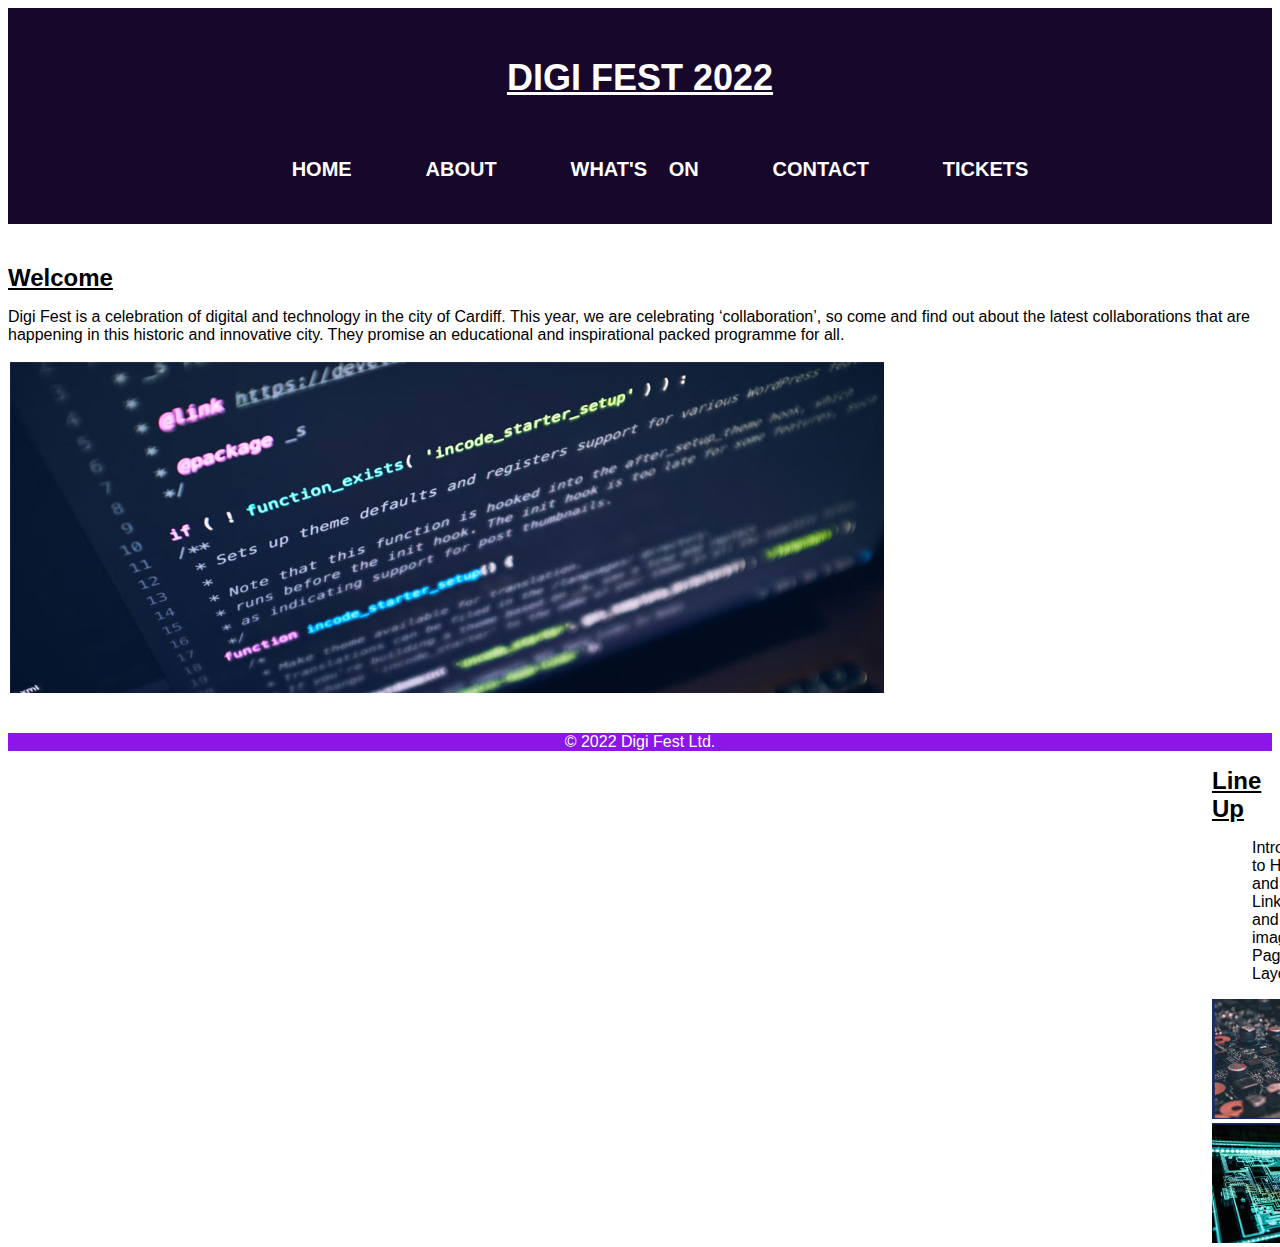
<file: Chapter-4-Page Layout/Exercises/index.html>
<!DOCTYPE html>
<html lang="en">
<head>
    <meta charset="UTF-8">
    <meta name="viewport" content="width=device-width, initial-scale=1.0">
    <title>Digi Fest</title>
    <link rel="stylesheet" href="style.css">
</head>
<body>
    <header>
        <div class="container">
            <h1><span class="logo">DIGI FEST 2022</span></h1>
        </div>
            <nav>
                <ul>
                    <div class="menu">
                    <li><a href="#">Home</a></li>
                    <li><a href="#">About</a></li>
                    <li><a href="#">What's on</a></li>
                    <li><a href="#">Contact</a></li>
                    <li><a href="#">Tickets</a></li>
                </ul>
            </div>
            </nav>
    </header>
    <main>
        <div class="container"></div>
        <section id="welcome"></section>
            
                <h2>Welcome</h2>
                <p>Digi Fest is a celebration of digital and technology in the city of Cardiff. This year, we are celebrating ‘collaboration’, so come and find out about the latest collaborations that are happening in this historic and innovative city. They promise an educational and inspirational packed programme for all.</p>
                <img src="computer.png">
            </div>
        </section>
    </main>
    <div class="flex">
    <h2>Line Up</h2>
<ol>
    <li>Introduction to HTML and CSS</li>
    <li>Links and images</li>
    <li>Page Layout</li>
</ol>
<img src="computer1.png">
<img src="computer2.png">
</div>

    <footer>
        <div class="container">
            <p>&copy; 2022 Digi Fest Ltd.</p>
        </div>
    </footer>
</body>
</html>
</file>
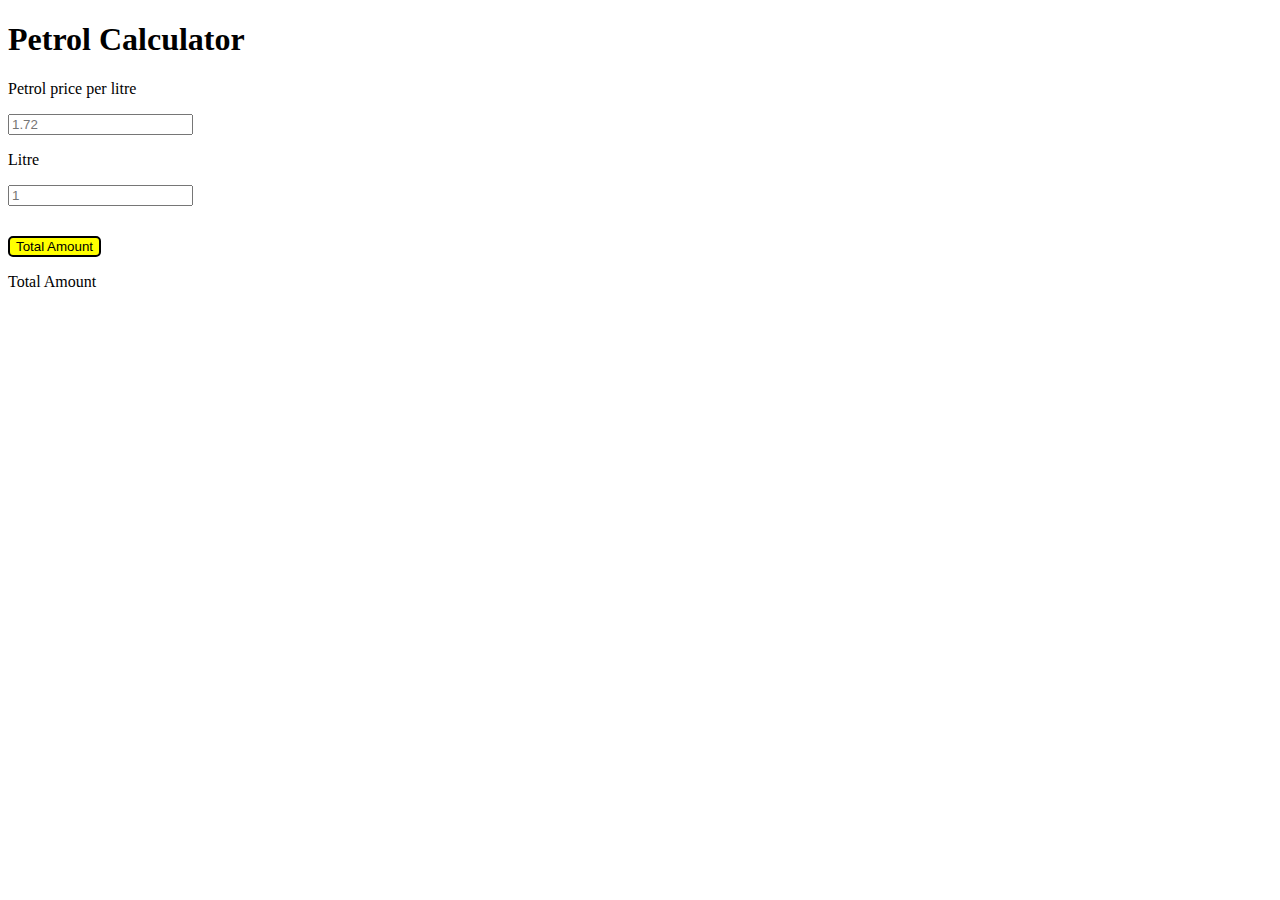
<file: Chapter-6-Javascript/Exercises/index.html>
<!DOCTYPE html>
<html lang="en">
<head>
    <meta charset="UTF-8">
    <meta name="viewport" content="width=device-width, initial-scale=1.0">
    <title>Document</title>
    <link rel="stylesheet" href="style.css">
    <script src="index.js" defer></script>
</head>
<body>
    <h1> Petrol Calculator</h1>
    <div class="wrapper">
        <div>
            <p>Petrol price per litre</p>
            <input id="Petrol_Price" placeholder="1.72" type="number">
        </div>
        <div>
            <p>Litre</p>
            <input id="liters" placeholder="1" type="number">
        </div>
    </div>
    <!-- Button to calculate the amount -->
    <div id="btn">
        <button id="calculateBtn">Total Amount</button>
        <p>Total Amount</p>
        <h2 id="totalAmount"></h2>
</div>
</body>
</html>
</file>
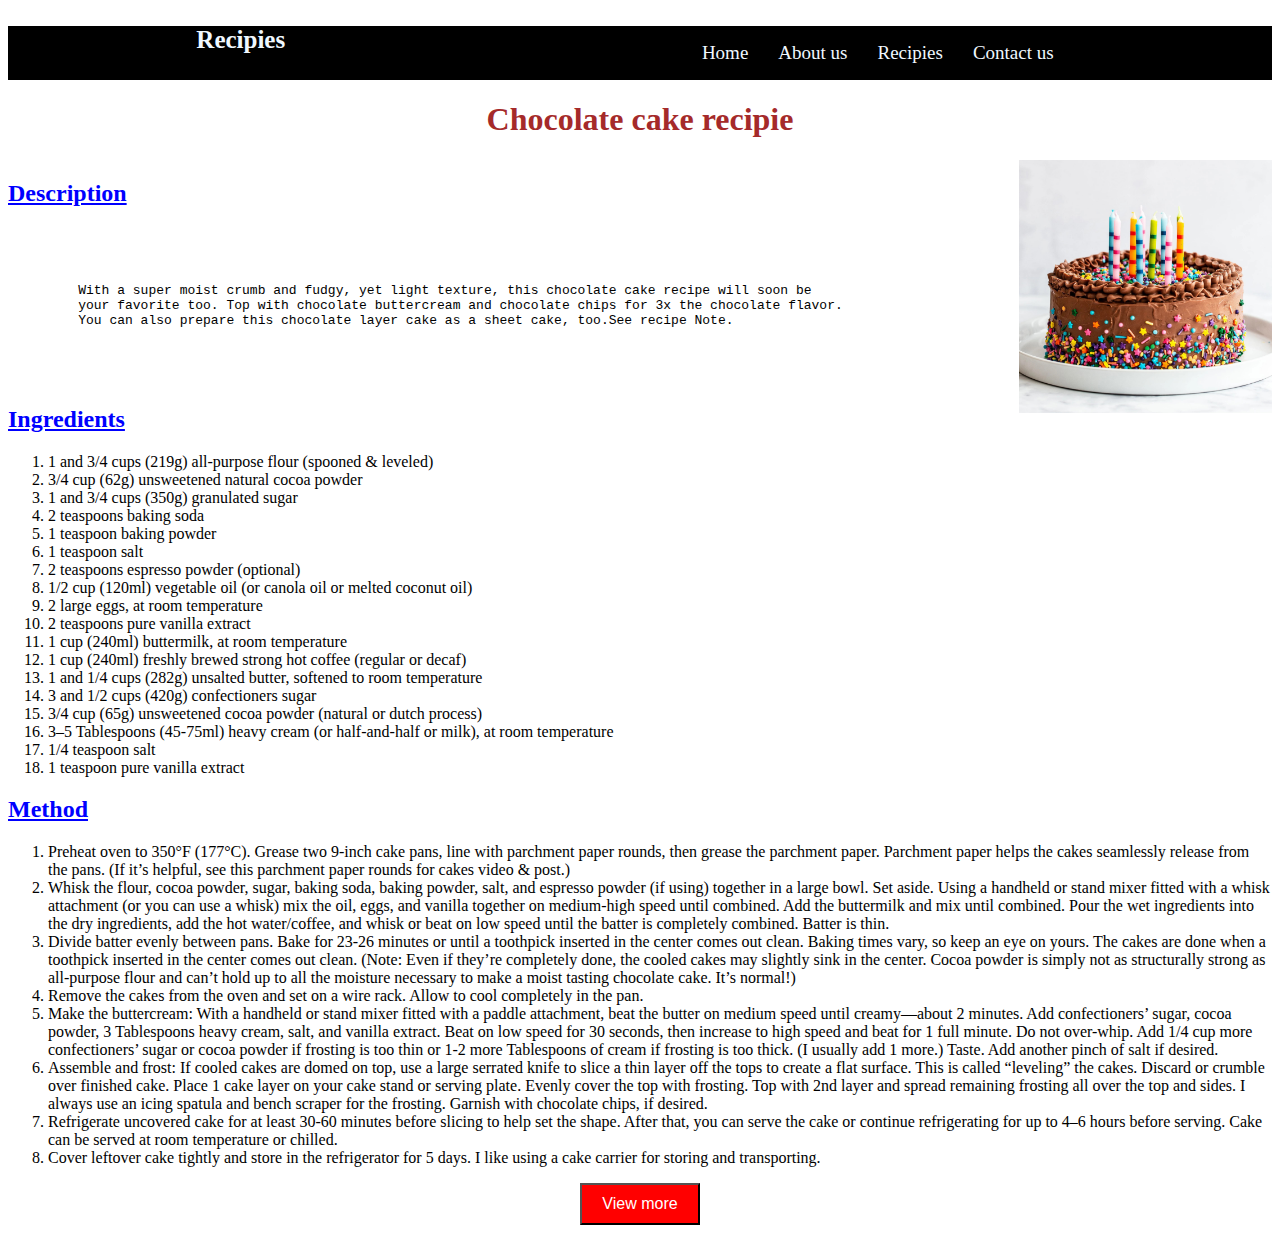
<file: Chapter-1-Introduction to HTML and CSS/Exercises/Recipe page/Bonus Exercise.html>
<!DOCTYPE html>
<html lang="en">
<head>
    <meta charset="UTF-8">
    <meta name="viewport" content="width=device-width, initial-scale=1.0">
    <link rel="stylesheet" href="styles.css">
    <title>Bonus Exercise</title>
</head>
<body>
    <!--Nav tag is used to make nevigation bar-->
    <nav>
        <h3>Recipies</h3>
        <ul>
            <li><a>Home</a></li>
            <li><a>About us</a></li>
            <li><a>Recipies</a></li>
            <li><a>Contact us</a></li>
        </ul>
    </nav>
    <h1>Chocolate cake recipie</h1>
     <img src="birthday cake 1.jpg">
       <!--Div tag is used to create division.Using div tag helpes on styling the page-->
    <div class="Description">
        <h2>Description</h2></div>
        <!--using pre tag display text in the page exactly as it written in html code-->
   <pre>
    <p>  
         With a super moist crumb and fudgy, yet light texture, this chocolate cake recipe will soon be
         your favorite too. Top with chocolate buttercream and chocolate chips for 3x the chocolate flavor. 
         You can also prepare this chocolate layer cake as a sheet cake, too.See recipe Note.
    </p>
    </pre>
    <div class="ingredients">
        <h2>Ingredients</h2></div>
    <ol>
      <li>1 and 3/4 cups (219g) all-purpose flour (spooned & leveled)</li>
      <li>3/4 cup (62g) unsweetened natural cocoa powder </li>
      <li>1 and 3/4 cups (350g) granulated sugar</li>
      <li>2 teaspoons baking soda</li>
      <li>1 teaspoon baking powder</li>
      <li>1 teaspoon salt</li>
      <li>2 teaspoons espresso powder (optional)</li>
      <li>1/2 cup (120ml) vegetable oil (or canola oil or melted coconut oil)</li>
      <li>2 large eggs, at room temperature</li>
      <li>2 teaspoons pure vanilla extract</li>
      <li>1 cup (240ml) buttermilk, at room temperature</li>
      <li>1 cup (240ml) freshly brewed strong hot coffee (regular or decaf)</li>
      <li>1 and 1/4 cups (282g) unsalted butter, softened to room temperature</li>
      <li>3 and 1/2 cups (420g) confectioners sugar</li>
      <li>3/4 cup (65g) unsweetened cocoa powder (natural or dutch process)</li>
      <li>3–5 Tablespoons (45-75ml) heavy cream (or half-and-half or milk), at room temperature</li>
      <li>1/4 teaspoon salt</li>
      <li>1 teaspoon pure vanilla extract</li>
    </ol>
    <div>
    <div class="Method">
       <h2>Method</h2></div>
    <ol>
      <li>Preheat oven to 350°F (177°C). Grease two 9-inch cake pans, line with parchment paper rounds, then grease the parchment paper. Parchment paper helps the cakes seamlessly release from the pans. (If it’s helpful, see this parchment paper rounds for cakes video & post.)</li>
      <li>Whisk the flour, cocoa powder, sugar, baking soda, baking powder, salt, and espresso powder (if using) together in a large bowl. Set aside. Using a handheld or stand mixer fitted with a whisk attachment (or you can use a whisk) mix the oil, eggs, and vanilla together on medium-high speed until combined. Add the buttermilk and mix until combined. Pour the wet ingredients into the dry ingredients, add the hot water/coffee, and whisk or beat on low speed until the batter is completely combined. Batter is thin.</li>
      <li>Divide batter evenly between pans. Bake for 23-26 minutes or until a toothpick inserted in the center comes out clean. Baking times vary, so keep an eye on yours. The cakes are done when a toothpick inserted in the center comes out clean. (Note: Even if they’re completely done, the cooled cakes may slightly sink in the center. Cocoa powder is simply not as structurally strong as all-purpose flour and can’t hold up to all the moisture necessary to make a moist tasting chocolate cake. It’s normal!)</li>
      <li>Remove the cakes from the oven and set on a wire rack. Allow to cool completely in the pan.</li>
      <li>Make the buttercream: With a handheld or stand mixer fitted with a paddle attachment, beat the butter on medium speed until creamy—about 2 minutes. Add confectioners’ sugar, cocoa powder, 3 Tablespoons heavy cream, salt, and vanilla extract. Beat on low speed for 30 seconds, then increase to high speed and beat for 1 full minute. Do not over-whip. Add 1/4 cup more confectioners’ sugar or cocoa powder if frosting is too thin or 1-2 more Tablespoons of cream if frosting is too thick. (I usually add 1 more.) Taste. Add another pinch of salt if desired.</li>
      <li>Assemble and frost: If cooled cakes are domed on top, use a large serrated knife to slice a thin layer off the tops to create a flat surface. This is called “leveling” the cakes. Discard or crumble over finished cake. Place 1 cake layer on your cake stand or serving plate. Evenly cover the top with frosting. Top with 2nd layer and spread remaining frosting all over the top and sides. I always use an icing spatula and bench scraper for the frosting. Garnish with chocolate chips, if desired.</li>
      <li>Refrigerate uncovered cake for at least 30-60 minutes before slicing to help set the shape. After that, you can serve the cake or continue refrigerating for up to 4–6 hours before serving. Cake can be served at room temperature or chilled.</li>
      <li>Cover leftover cake tightly and store in the refrigerator for 5 days. I like using a cake carrier for storing and transporting.</li>
    </ol>
    </div>
    <!--Button tag is used to create button in the page-->
    <div class="button-container">
        <button>View more</button>
    </div>
    
</body>
</html>
</file>
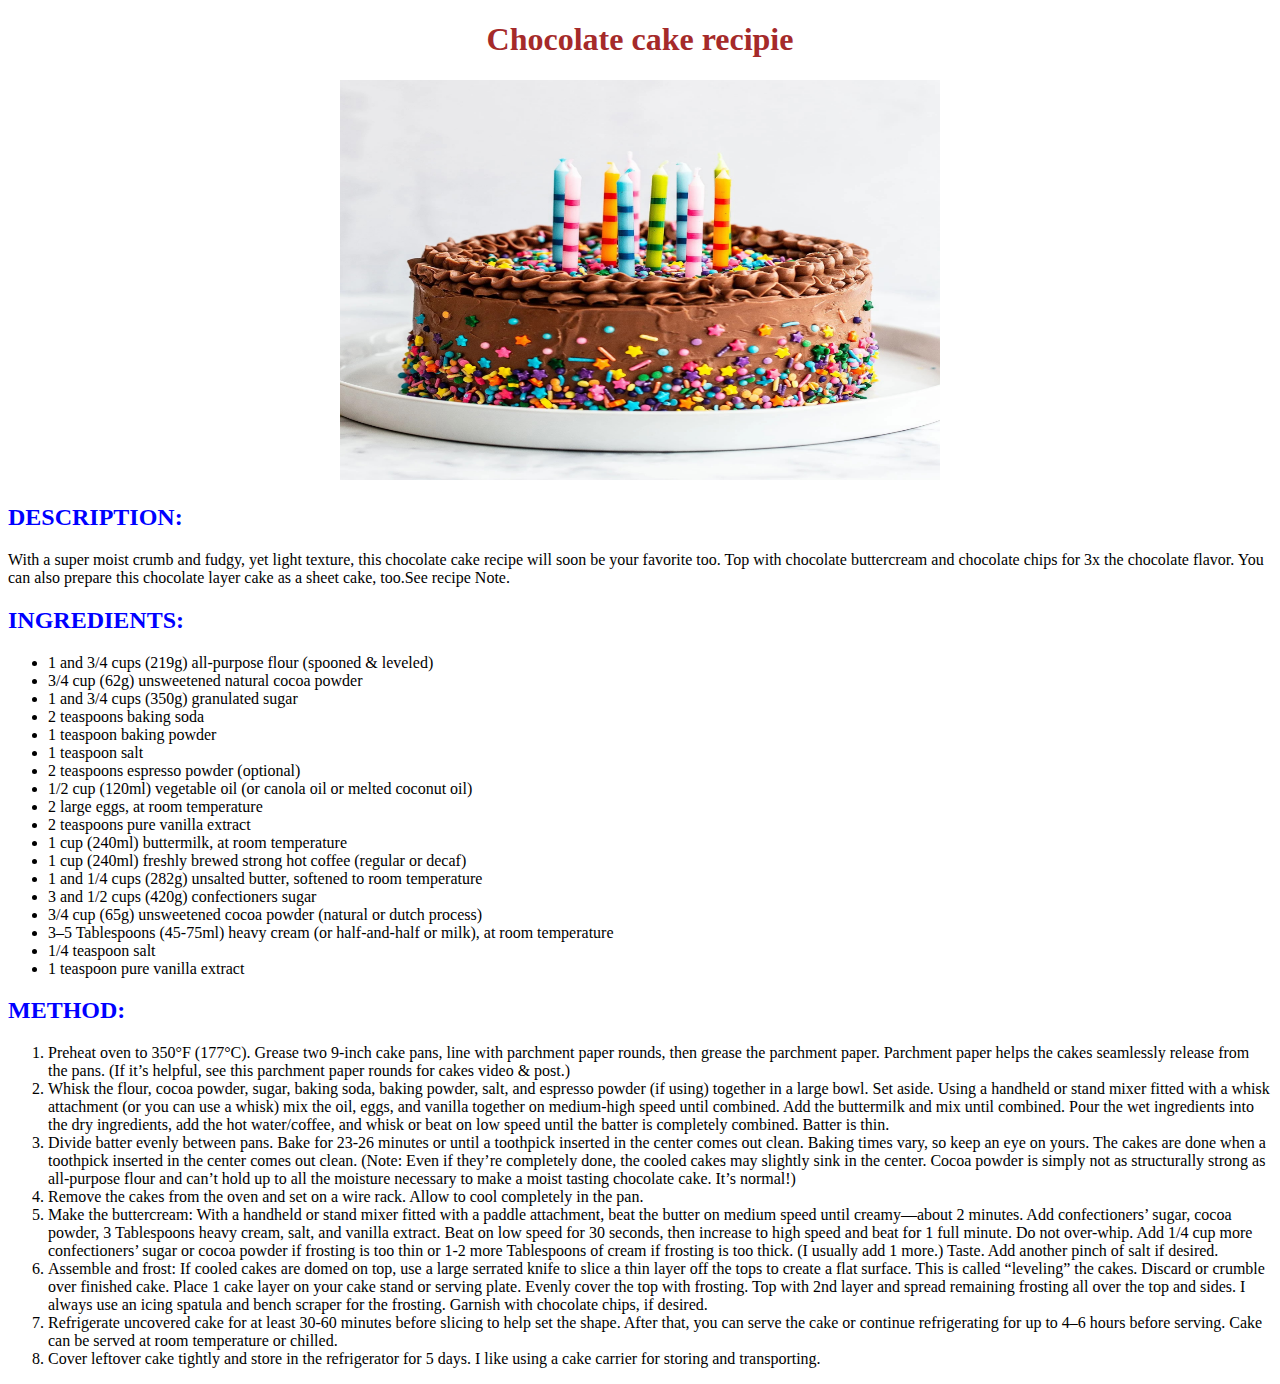
<file: Chapter-1-Introduction to HTML and CSS/Exercises/Recipe page/mandatory exercise.html>
<!DOCTYPE html>
<html lang="en">
<head>
    <meta charset="UTF-8">
    <meta name="viewport" content="width=device-width, initial-scale=1.0">
    <title>Recipe</title>
</head>
<body>
    <!--Center tag was used to align the text center-->
<center>
    <!--By using style we can change the style of the text-->
    <h1 style="color:brown">Chocolate cake recipie</h1>
</center>
<!--We used div tag to align a picture-->
<div align="center">
    <img src="birthday cake 1.jpg"height="400"width="600">
    </div>
    <!--h2 tag was used for the heading-->
<h2 style="color:blue">DESCRIPTION:</h2>
<!--p tag was used for the paragraph-->
<p>With a super moist crumb and fudgy, yet light texture, this chocolate cake recipe will soon be your favorite too. Top with chocolate buttercream and chocolate chips for 3x the chocolate flavor. You can also prepare this chocolate layer cake as a sheet cake, too.See recipe Note.
</p>
<h2 style="color:blue">INGREDIENTS:</h2>
<!--ul tag was used for making unorder lists-->
<ul>
      <li>1 and 3/4 cups (219g) all-purpose flour (spooned & leveled)</li>
      <li>3/4 cup (62g) unsweetened natural cocoa powder </li>
      <li>1 and 3/4 cups (350g) granulated sugar</li>
      <li>2 teaspoons baking soda</li>
      <li>1 teaspoon baking powder</li>
      <li>1 teaspoon salt</li>
      <li>2 teaspoons espresso powder (optional)</li>
      <li>1/2 cup (120ml) vegetable oil (or canola oil or melted coconut oil)</li>
      <li>2 large eggs, at room temperature</li>
      <li>2 teaspoons pure vanilla extract</li>
      <li>1 cup (240ml) buttermilk, at room temperature</li>
      <li>1 cup (240ml) freshly brewed strong hot coffee (regular or decaf)</li>
      <li>1 and 1/4 cups (282g) unsalted butter, softened to room temperature</li>
      <li>3 and 1/2 cups (420g) confectioners sugar</li>
      <li>3/4 cup (65g) unsweetened cocoa powder (natural or dutch process)</li>
      <li>3–5 Tablespoons (45-75ml) heavy cream (or half-and-half or milk), at room temperature</li>
      <li>1/4 teaspoon salt</li>
      <li>1 teaspoon pure vanilla extract</li>
</ul>
<h2 style="color:blue">METHOD:</h2>
<!--ol tag was used for making order lists-->
<ol>
      <li>Preheat oven to 350°F (177°C). Grease two 9-inch cake pans, line with parchment paper rounds, then grease the parchment paper. Parchment paper helps the cakes seamlessly release from the pans. (If it’s helpful, see this parchment paper rounds for cakes video & post.)</li>
      <li>Whisk the flour, cocoa powder, sugar, baking soda, baking powder, salt, and espresso powder (if using) together in a large bowl. Set aside. Using a handheld or stand mixer fitted with a whisk attachment (or you can use a whisk) mix the oil, eggs, and vanilla together on medium-high speed until combined. Add the buttermilk and mix until combined. Pour the wet ingredients into the dry ingredients, add the hot water/coffee, and whisk or beat on low speed until the batter is completely combined. Batter is thin.</li>
      <li>Divide batter evenly between pans. Bake for 23-26 minutes or until a toothpick inserted in the center comes out clean. Baking times vary, so keep an eye on yours. The cakes are done when a toothpick inserted in the center comes out clean. (Note: Even if they’re completely done, the cooled cakes may slightly sink in the center. Cocoa powder is simply not as structurally strong as all-purpose flour and can’t hold up to all the moisture necessary to make a moist tasting chocolate cake. It’s normal!)</li>
      <li>Remove the cakes from the oven and set on a wire rack. Allow to cool completely in the pan.</li>
      <li>Make the buttercream: With a handheld or stand mixer fitted with a paddle attachment, beat the butter on medium speed until creamy—about 2 minutes. Add confectioners’ sugar, cocoa powder, 3 Tablespoons heavy cream, salt, and vanilla extract. Beat on low speed for 30 seconds, then increase to high speed and beat for 1 full minute. Do not over-whip. Add 1/4 cup more confectioners’ sugar or cocoa powder if frosting is too thin or 1-2 more Tablespoons of cream if frosting is too thick. (I usually add 1 more.) Taste. Add another pinch of salt if desired.</li>
      <li>Assemble and frost: If cooled cakes are domed on top, use a large serrated knife to slice a thin layer off the tops to create a flat surface. This is called “leveling” the cakes. Discard or crumble over finished cake. Place 1 cake layer on your cake stand or serving plate. Evenly cover the top with frosting. Top with 2nd layer and spread remaining frosting all over the top and sides. I always use an icing spatula and bench scraper for the frosting. Garnish with chocolate chips, if desired.</li>
      <li>Refrigerate uncovered cake for at least 30-60 minutes before slicing to help set the shape. After that, you can serve the cake or continue refrigerating for up to 4–6 hours before serving. Cake can be served at room temperature or chilled.</li>
      <li>Cover leftover cake tightly and store in the refrigerator for 5 days. I like using a cake carrier for storing and transporting.</li>
</ol>
</body>
</html>
</file>
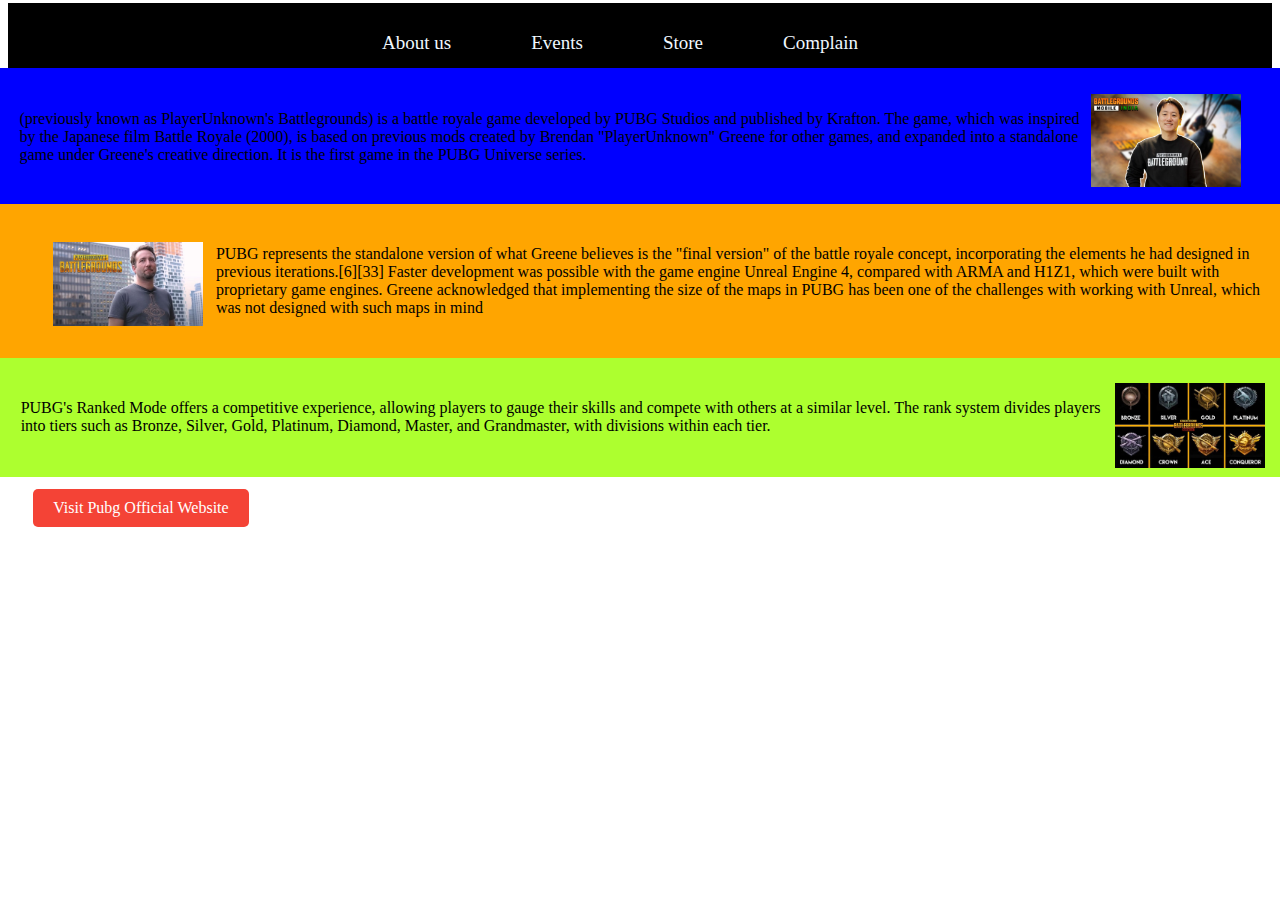
<file: Chapter-2-Links and navigation/Exercises/Cartoon character/mandatory exercise.html>
<!DOCTYPE html>
<html lang="en">
<head>
    <meta charset="UTF-8">
    <meta name="viewport" content="width=device-width, initial-scale=1.0">
    <link rel="stylesheet" href="style.css">
    <title>Pubg</title>
</head>
<body>
    <!--Nav tag is used to make nevigation bar-->
    <nav>
    <!--ul means urdered list-->
        <ul>
            <li><a>About us</a></li>
            <li><a>Events</a></li>
            <li><a>Store</a></li>
            <li><a>Complain</a></li>
        </ul>
    </nav>
    <!--div tag make code easy for styling-->
    <div class="About">
    <!--img tag is used to upload image to your website-->
        <img src="pubg.webp">
    <!--p tag is used for paragraph-->
        <p>(previously known as PlayerUnknown's Battlegrounds) is a battle royale game developed by PUBG Studios and published by Krafton. The game, which was inspired by the Japanese film Battle Royale (2000), is based on previous mods created by Brendan "PlayerUnknown" Greene for other games, and expanded into a standalone game under Greene's creative direction. It is the first game in the PUBG Universe series.</p>
    </div>
    <div class="Design">
        <img src="greene.avif">
        <p>PUBG represents the standalone version of what Greene believes is the "final version" of the battle royale concept, incorporating the elements he had designed in previous iterations.[6][33] Faster development was possible with the game engine Unreal Engine 4, compared with ARMA and H1Z1, which were built with proprietary game engines. Greene acknowledged that implementing the size of the maps in PUBG has been one of the challenges with working with Unreal, which was not designed with such maps in mind</p>
    </div>
    <div class="Ranks">
        <img src="Ranks.jpg">
        <p>PUBG's Ranked Mode offers a competitive experience, allowing players to gauge their skills and compete with others at a similar level. The rank system divides players into tiers such as Bronze, Silver, Gold, Platinum, Diamond, Master, and Grandmaster, with divisions within each tier.</p>
    </div>
 <a href="https://pubg.com/en-na/events/7th_anniversary" class="button-link" target="_blank">Visit Pubg Official Website</a>
</body>
</html>

</body>
</html>
</file>
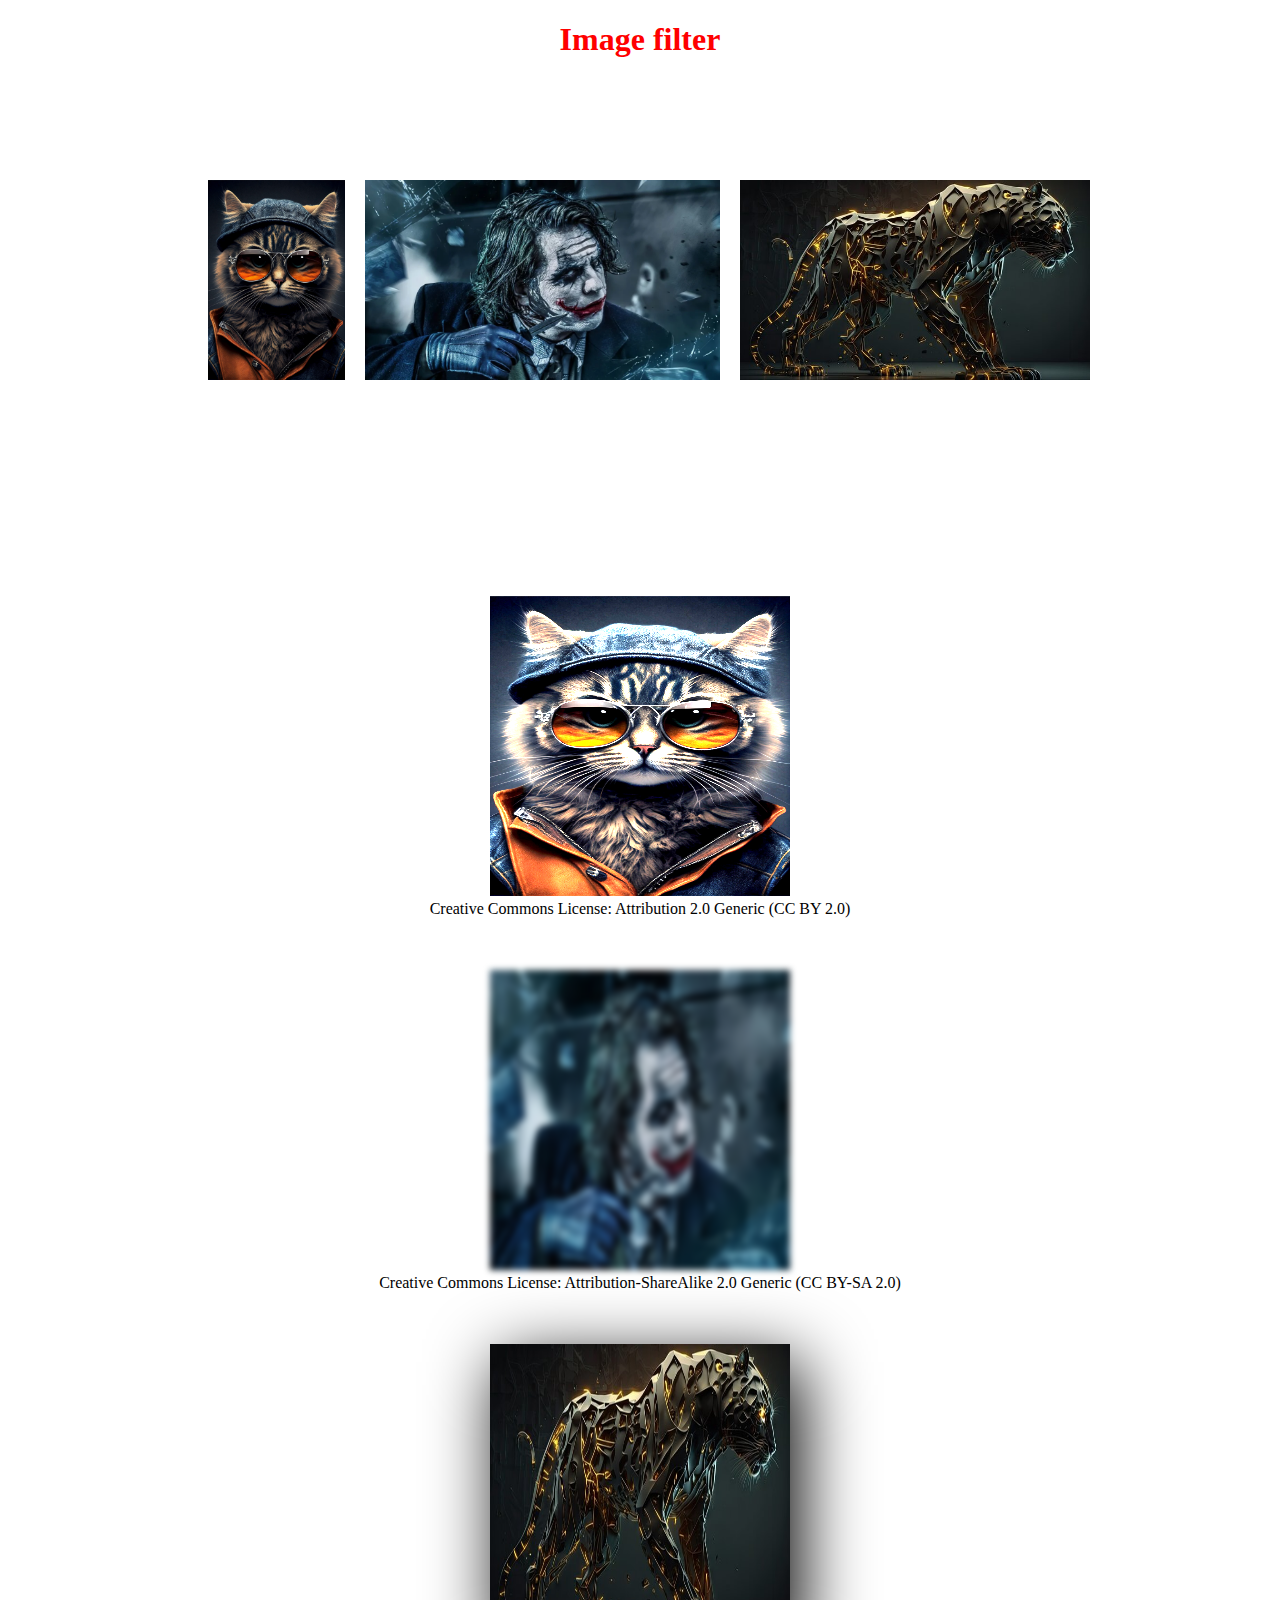
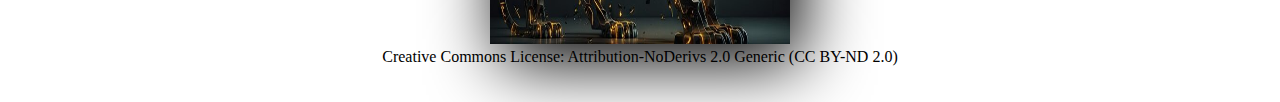
<file: Chapter-3-Images/Exercises/Filter/mandatory ex.html>
<!DOCTYPE html>
<html lang="en">
<head>
    <meta charset="UTF-8">
    <meta name="viewport" content="width=device-width, initial-scale=1.0">
    <title>Image Gallery</title>
    <link rel="stylesheet" href="styles.css">
</head>
<body>
    <h1>Image filter</h1>
<div class="flex">
    <!--We use img tag to upload image to a website-->
    <img src="cat.jpg">
    <img src="joker.webp">
    <img src="tiger.jpg">
</div>
<!--assigning class to a div make styling more easy-->
    <div class="brightness">
<!--Improve accessibility by providing good structure for images or video-->
       <figure>
            <img src="cat.jpg" alt="Cat image" width="300" height="300" title="Cat brightness">
            <figcaption>Creative Commons License: Attribution 2.0 Generic (CC BY 2.0)</figcaption>
        </figure>
    </div>

    <div class="blur">
        <figure>
            <img src="joker.webp" alt="joker image" width="300" height="300" title="joker blur">
            <!--We can use figcaption or figure they both works same-->
            <figcaption>Creative Commons License: Attribution-ShareAlike 2.0 Generic (CC BY-SA 2.0)</figcaption>
        </figure>
    </div>

    <div class="shadow">
        <figure>
            <img src="tiger.jpg" alt="tiger image" width="300" height="300" title="Tige shadow">
            <figcaption>Creative Commons License: Attribution-NoDerivs 2.0 Generic (CC BY-ND 2.0)</figcaption>
        </figure>
    </div>
</body>
</html>
</file>
<file: Chapter-4-Page Layout/Exercises/style.css>
body {
    font-family: Arial, sans-serif;
    color: #000000;
    background-color: #FFFFFF;
}

.container {
    width: 80%;
    margin: 0 auto;
}
.menu{
   font-size: 50px;
    font-weight: bold;
    float: left;
    color:white;
    text-transform: uppercase;
    word-spacing: 0px;
}
header {
    background-color: #17072b;
    color: #FFFFFF;
    padding: 20px 0;
}

header h1 {
    text-align:center ;
    text-decoration: underline;
    padding: 5px;
    font-family: Tahoma, sans-serif;
    font-weight: 700;
    font-size: 36px;
    margin-bottom: 10px;
}

nav {
    display: flex;
    justify-content: space-around;
    margin: 0;
    padding: 0;
    border: none; /* Ensure no border */
    outline: none; /* Ensure no outline */
    text-decoration: none;
}

ul {
    float: right;
}

ul li a {
    font-size: 20px;
    text-transform: uppercase;
    padding: 0px 30px;
    color:white;
    text-decoration: none;
    word-spacing: 1pc;
}
li{
    display: inline-block;
    list-style-type: style none;
    
}
main {
    padding: 20px 0;
}
h2 {
    text-decoration: underline;
    font-family: Tahoma, sans-serif;
    font-weight: 700;
    font-size: 24px;
    margin-bottom: 0px;
    padding: -5px;
    display: flex;}
.flex{
    width: 30px;
    height: 20px;
    padding: 30px 30px;
    float: right;
}

.flex img{
      height: 120px;
    } 

ol{
    text-decoration: none;
}
    

footer {
    background-color: #8c15e9;
    color: #FFFFFF;
    padding: -1px;
    text-align: center;
}
</file>
<file: Chapter-6-Javascript/Exercises/style.css>
#btn {
  margin-top: 30px;
}

#btn button {
  background-color: yellow;
  border-radius: 5px;
  border: 2px solid black;
}

#btn button:hover {
  background-color: blue;
}
</file>
<file: Chapter-1-Introduction to HTML and CSS/Exercises/Recipe page/styles.css>
nav {
    display: flex;
    justify-content: space-around; 
    margin-top: 26px;
    background: black;
}
nav h3 {
    font-size: 25px;
    color:aliceblue;
    margin:0;
}
ul {
    display: flex;
    list-style: none;
}
ul li a {
    margin-right: 30px;
    font-size: 19px;
    color:aliceblue
}
    h1 {
        text-align: center;
        color: brown;
    }
    
img {
    width: 20%;
    height: auto;
    float: right;
    margin-top: 0;
}
.Description {
    margin-top: 10px;
    padding-right: 10px;
    overflow: hidden;
    text-decoration: underline;
    color:blue;
}
.ingredients{
    text-decoration: underline;
    color:blue;
}
.Method{
    text-decoration: underline;
    color:blue;
}
.button-container {
    display: flex;
    justify-content: center;
}

button {
    background-color: red; /* changing background color */
    color: white; /* changing text color */
    padding: 10px 20px; /* Set the padding */
    font-size: 16px; /* Set the font size */
}
</file>
<file: Chapter-2-Links and navigation/Exercises/Cartoon character/style.css>
/*nav is used to style nevigation bar in css*/
nav {
  display: flex;
  justify-content: space-around;
  margin: -5px 0 0; /* Adjust the top margin as needed */
  padding: 1%;
  background: black;
}
/*ul is used to style urdered list*/
ul {
  display: flex;
  list-style: none;
}

ul li a {
  margin-right: 80px;
  font-size: 19px;
  color: aliceblue;
}
/*This code is used to style div class*/
.About {
  background-color: blue;
  margin: -1.1%;
  padding: 2%;
}
/*To style the div class image*/
.About img {
  float: right; /* Its hleps float the image to the right */
  margin-right: 20px; /* Adjust spacing between image and text */
  max-width: 150px; /* To set the width of the image */
}

.Design {
  background-color: orange; /*background color to orange */
  margin: 1%; 
  padding: 2%; 
  width: 100%;
  margin-left: -1%; 
}
.Design img{
  float: left; /* Float the image to the right */
  margin-left: 20px; /* Adjust spacing between image and text */
  max-width: 150px; /* Set the width of the image */
  padding: 1%;
  
}
.Ranks {
  background-color: greenyellow; 
  margin: -1%; 
  padding: 2%; 
  width: 100%;
  margin-left: -1%; 
}
.Ranks img{
  float: right; 
  margin-right: 20px; 
  max-width: 150px; 
}
/*its help to style button tag*/
.button-link {
  background-color: #f44336;
  color: #fff;
  padding: 10px 20px;
  margin: 2%;
  border: none;
  border-radius: 5px;
  text-decoration: none;
  display: inline-block;
  transition: background-color 0.3s;
}

.button-link:hover {
  background-color: #ca1e18;
}
</file>
<file: Chapter-3-Images/Exercises/Filter/styles.css>
/*Used to style heading 1*/
h1 {
    text-align: center;
    color: red;
}
.flex{
    padding: 200px;
    margin-top: -100px;
    display: flex;
    height: 200px;
    width: 200px;
    gap: 20px;/*used to get gaps between images*/
}
/* Center align images using flexbox */
.brightness {
    display: flex;
    justify-content: center;
    align-items: center;
    margin-bottom: 20px;
}

/* Center align images using text-align */
.brightness{
    text-align: center;
    margin-bottom: 20px;
}
/*This filter has been used for image brightness*/
.brightness img{
    filter: brightness(250%);
}
.blur {
    display: flex;
    justify-content: center;
    align-items: center;
    margin-bottom: 20px;
}

/* Center align images using text-align */
.blur{
    text-align: center;
    margin-bottom: 20px;}
/*This filter is used to blur the imahge*/
    .blur img{
    filter: blur(3px);
}
.shadow{
    display: flex;
    justify-content: center;
    align-items: center;
    margin-bottom: 20px;
}

/* Center align images using text-align */
.shadow{
    text-align: center;
    margin-bottom: 20px;
}
/*for creating shadow*/
.shadow img{
    filter:drop-shadow(10px 18px 35px black);
}
</file>
